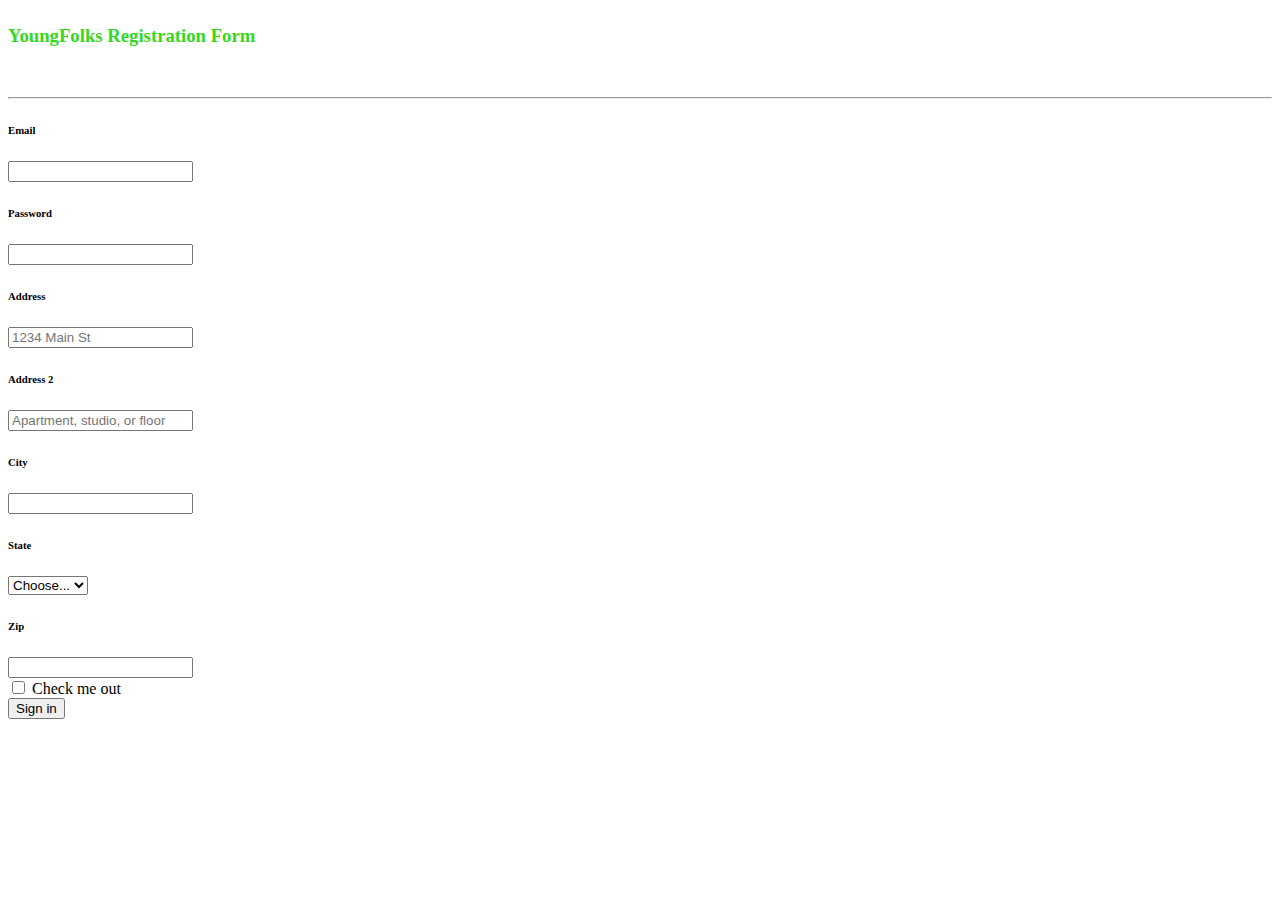
<file: Practice bootstrap/template.html>
<!doctype html>
<html lang="en">

<head>
    <meta charset="utf-8">
    <meta name="viewport" content="width=device-width, initial-scale=1">
    <title>YoungFolks.com</title>
    <link href="https://cdn.jsdelivr.net/npm/bootstrap@5.3.0-alpha1/dist/css/bootstrap.min.css" rel="stylesheet"
        integrity="sha384-GLhlTQ8iRABdZLl6O3oVMWSktQOp6b7In1Zl3/Jr59b6EGGoI1aFkw7cmDA6j6gD" crossorigin="anonymous">
    <link rel="stylesheet" href="temp.css">
    <script src="https://cdn.jsdelivr.net/npm/bootstrap@5.3.0-alpha1/dist/js/bootstrap.bundle.min.js"
        integrity="sha384-w76AqPfDkMBDXo30jS1Sgez6pr3x5MlQ1ZAGC+nuZB+EYdgRZgiwxhTBTkF7CXvN"
        crossorigin="anonymous"></script>
</head>

<body>
       <h3 class="text-center header" >
          YoungFolks Registration Form
       </h3>
       <hr />

    <form class="row g-3">
        <div class="col-md-6">
            <label for="inputEmail4" class="form-label"><h6>Email</h6></label>
            <input type="email" class="form-control" id="inputEmail4">
        </div>
        <div class="col-md-6">
            <label for="inputPassword4" class="form-label"><h6>Password</h6></label>
            <input type="password" class="form-control" id="inputPassword4">
        </div>
        <div class="col-12">
            <label for="inputAddress" class="form-label"><h6>Address</h6></label>
            <input type="text" class="form-control" id="inputAddress" placeholder="1234 Main St">
        </div>
        <div class="col-12">
            <label for="inputAddress2" class="form-label"><h6>Address 2</h6></label>
            <input type="text" class="form-control" id="inputAddress2" placeholder="Apartment, studio, or floor">
        </div>
        <div class="col-md-6">
            <label for="inputCity" class="form-label"><h6>City</h6></label>
            <input type="text" class="form-control" id="inputCity">
        </div>
        <div class="col-md-4">
            <label for="inputState" class="form-label"><h6>State</h6></label>
            <select id="inputState" class="form-select">
                <option selected>Choose...</option>
                <option>...</option>
            </select>
        </div>
        <div class="col-md-2">
            <label for="inputZip" class="form-label"><h6>Zip</h6></label>
            <input type="text" class="form-control" id="inputZip">
        </div>
        <div class="col-12">
            <div class="form-check">
                <input class="form-check-input" type="checkbox" id="gridCheck">
                <label class="form-check-label" for="gridCheck">
                    Check me out
                </label>
            </div>
        </div>
        <div class="col-12">
            <button type="submit" class="btn btn-primary">Sign in</button>
        </div>
    </form>
</body>
</file>
<file: Practice bootstrap/temp.css>
.header{
    margin-top: 25px;
    margin-bottom: 50px;
    color:rgb(52, 216, 30);
}
</file>
